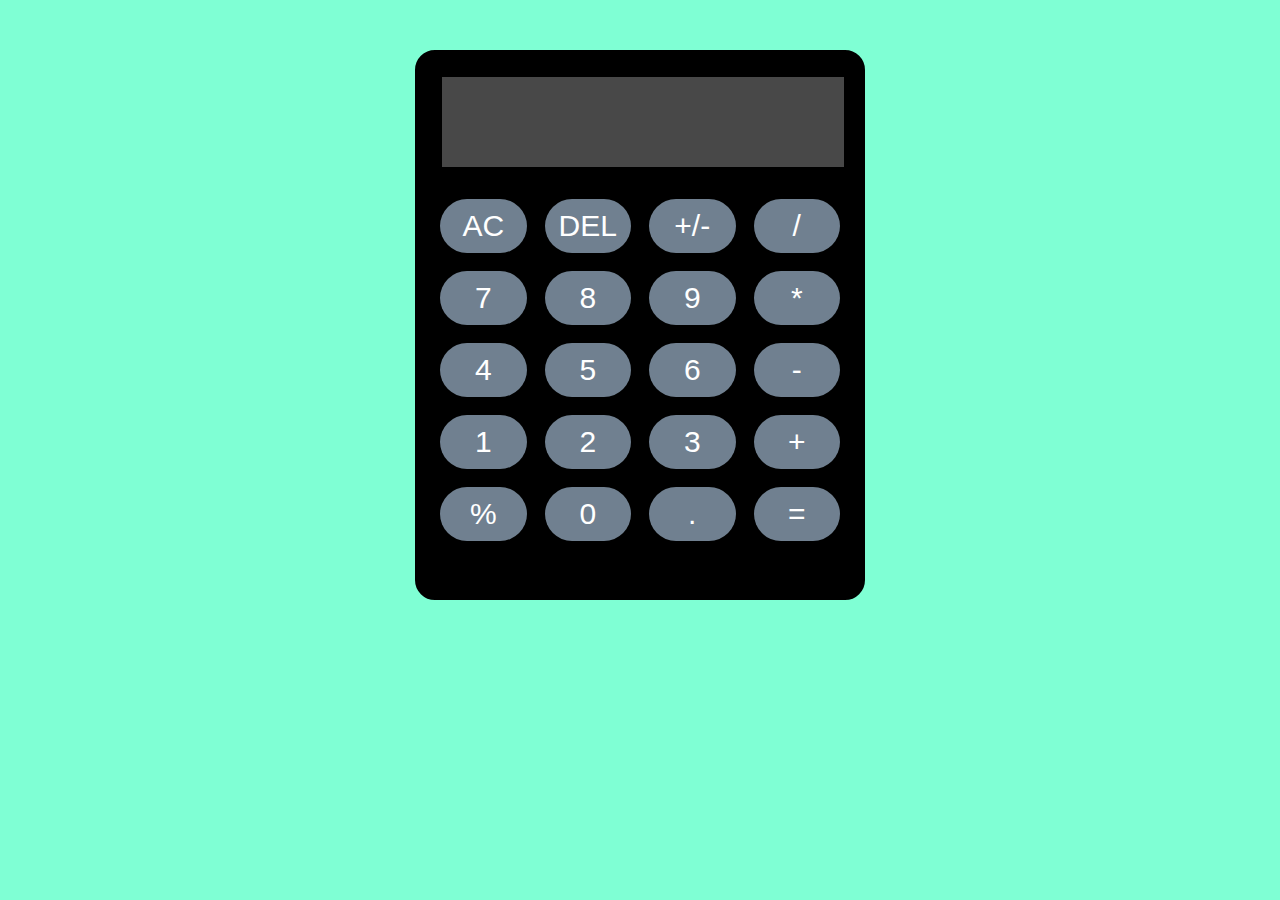
<file: index.html>
<!DOCTYPE html>
<html>
    <head>
        <title>CALCULATOR</title>
        <link rel="stylesheet" href="sty.css">
    </head>
    <body style="background-color: aquamarine;">
        <div class="calculator">
            <input type="text" id="display" disabled>
            <div class="keys">
                <button onclick="clearDisplay('AC')">AC</button>
                <button onclick="clearDisplay('DEL')">DEL</button>
                <button onclick="append('+/-')">+/-</button>
                <button onclick="append('/')">/</button>
                <button onclick="append('7')">7</button>
                <button onclick="append('8')">8</button>
                <button onclick="append('9')">9</button>
                <button onclick="append('*')">*</button>
                <button onclick="append('4')">4</button>
                <button onclick="append('5')">5</button>
                <button onclick="append('6')">6</button>
                <button onclick="append('-')">-</button>
                <button onclick="append('1')">1</button>
                <button onclick="append('2')">2</button>
                <button onclick="append('3')">3</button>
                <button onclick="append('+')">+</button>
                <button onclick="append('%')">%</button>
                <button onclick="append('0')">0</button>
                <button onclick="append('.')">.</button>
                <button onclick="calculate()">=</button>
            </div>
        </div>
        <script src="script.js"></script>
    </body>
</html>
</file>
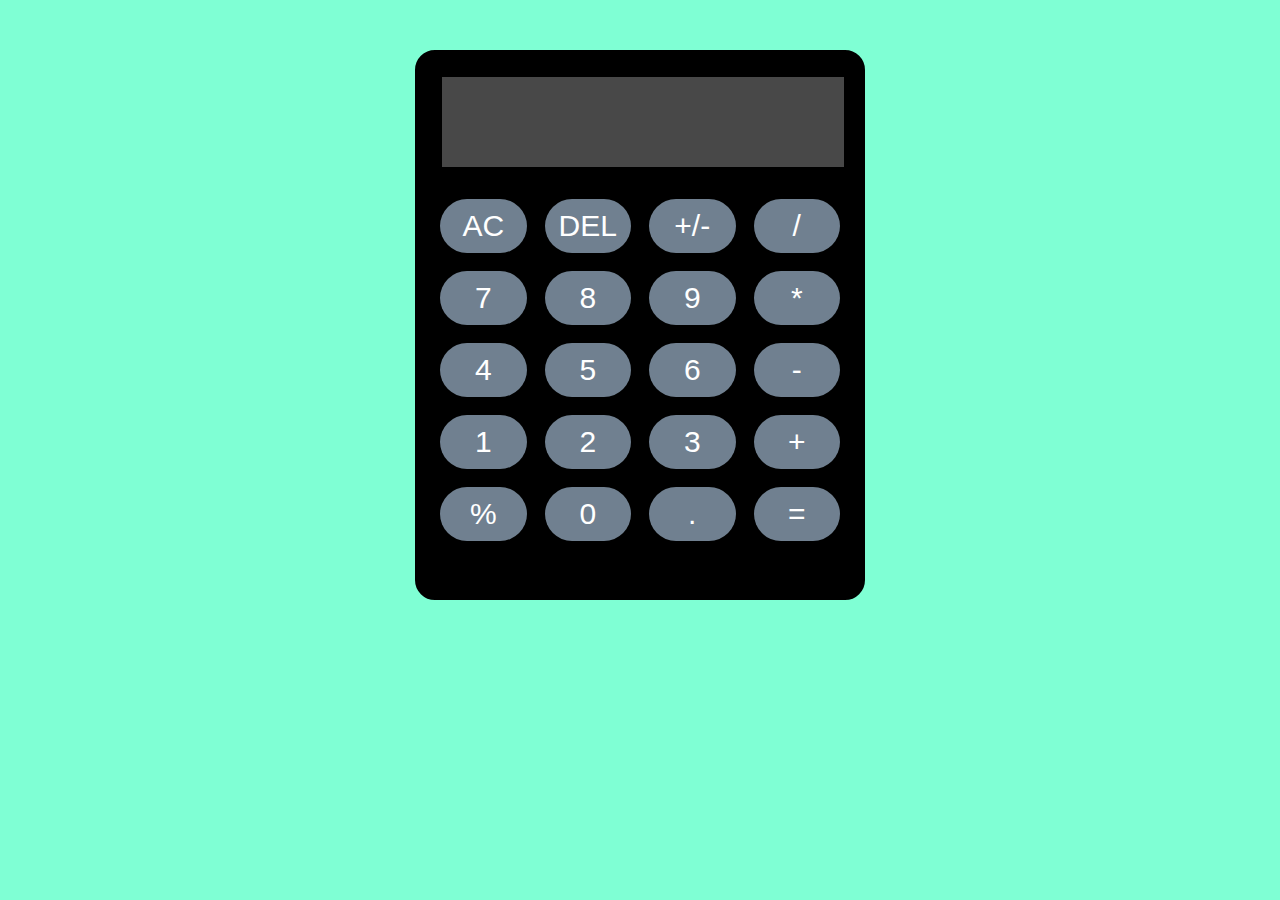
<file: cal.html>
<!DOCTYPE html>
<html>
    <head>
        <title>CALCULATOR</title>
        <link rel="stylesheet" href="sty.css">
    </head>
    <body style="background-color: aquamarine;">
        <div class="calculator">
            <input type="text" id="display" disabled>
            <div class="keys">
                <button onclick="clearDisplay('AC')">AC</button>
                <button onclick="clearDisplay('DEL')">DEL</button>
                <button onclick="append('+/-')">+/-</button>
                <button onclick="append('/')">/</button>
                <button onclick="append('7')">7</button>
                <button onclick="append('8')">8</button>
                <button onclick="append('9')">9</button>
                <button onclick="append('*')">*</button>
                <button onclick="append('4')">4</button>
                <button onclick="append('5')">5</button>
                <button onclick="append('6')">6</button>
                <button onclick="append('-')">-</button>
                <button onclick="append('1')">1</button>
                <button onclick="append('2')">2</button>
                <button onclick="append('3')">3</button>
                <button onclick="append('+')">+</button>
                <button onclick="append('%')">%</button>
                <button onclick="append('0')">0</button>
                <button onclick="append('.')">.</button>
                <button onclick="calculate()">=</button>
            </div>
        </div>
        <script src="script.js"></script>
    </body>
</html>
</file>
<file: sty.css>
body {
    font-family: Arial, sans-serif;
    display:flex;
    justify-content:center;
    align-items:center;
    height:200mvh;
    margin:0;
    margin-top:150px;
    height:200px;
    
}
.calculator {
    border:5px solid black;
    border-radius:20px;
    padding:20px;
    width:400px;
    background-color:black;
    height:500px;
    margin-top:150px;

}
#display{
    width:98%;
    margin-bottom: 10px;
    padding: 5px;
    font-size:50px;
    text-align:right;
    height:80px;
    border:2px solid black;
    color:black;
    margin-right:10px;

}
.keys{
    display:grid;
    grid-template-columns:repeat(4,1fr);
    grid-gap:18px;
    font-size:20px;
    height:100px;
    margin-top:20px;
    
}
button{
    padding:10px;
    font-size:30px;
    border:none;
    cursor:pionter;
    background-color:slategrey;
    color:white;
    border-radius:100px;

}
button:hover{
    background-color:black;
    cursor: pointer;
}
</file>
